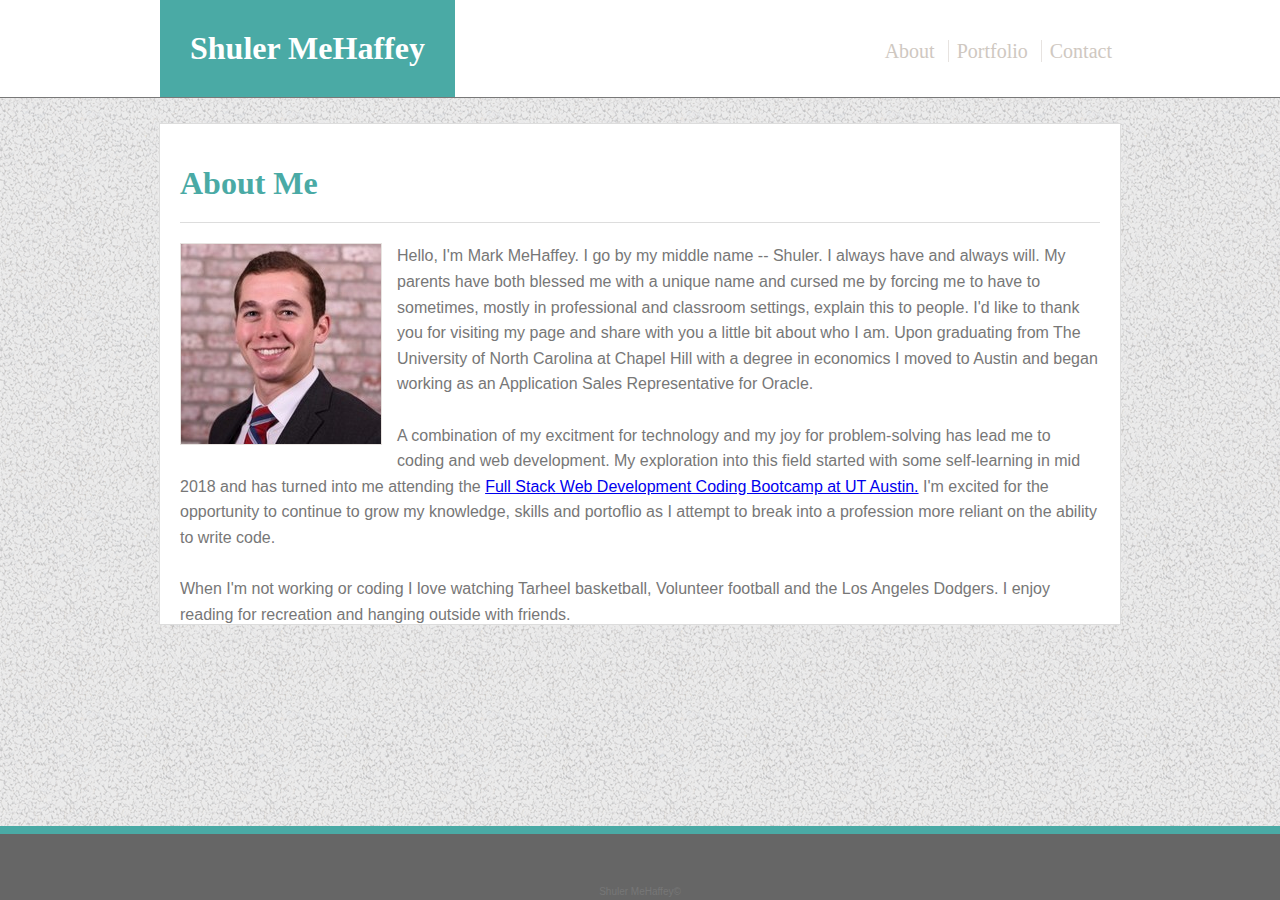
<file: index.html>
<!DOCTYPE html>
<html lang="en">
<head>
    <meta charset="UTF-8">
    <meta name="viewport" content="width=device-width, initial-scale=1.0">
    <meta http-equiv="X-UA-Compatible" content="ie=edge">

    <link rel="stylesheet" href="assets/css/style.css">

    <title> About Me </title>

</head>

<body>

    <!-- Header streteches across the top.
         Header containes H1 name and nav bar
    
    -->
    <header>

        <div class="navwrapper">
    
            <h1> Shuler MeHaffey </h1>

                <nav class="directory">
                    <a href="index.html" class="about"> About </a>
                    <a href="portfolio.html" class="portfolio"> Portfolio </a>
                    <a href="contact.html" class="contact"> Contact </a>
                </nav>
        </div>

    </header>

    <Section class="block">
        
        <div class="inside-block">

            <h1 class="about-me"> About Me </h1>

            <div class="pic">
            
                <img src="assets/images/LinkedinPic.jpg" alt="Shuler MeHaffey" id="linkedin">
            
            </div>

                <p> 
                    Hello, I'm Mark MeHaffey. I go by my middle name -- Shuler.
                    I always have and always will. My parents have both blessed me with a unique name and 
                    cursed me by forcing me to have to sometimes, mostly in professional and classroom settings, 
                    explain this to people. 
                    I'd like to thank you for visiting my page 
                    and share with you a little bit about who I am. 
                    Upon graduating from The University of North Carolina at Chapel Hill 
                    with a degree in economics I moved to Austin and began working as an 
                    Application Sales Representative for Oracle. <br><br>

                    A combination of my excitment for technology and my joy for problem-solving 
                    has lead me to coding and web development. My exploration into this field started with some self-learning
                    in mid 2018 and has turned into me attending the <a href="https://techbootcamps.utexas.edu/coding/">
                    Full Stack Web Development Coding Bootcamp at UT Austin.</a> I'm excited for the opportunity to 
                    continue to grow my knowledge, skills and portoflio as I attempt to break into a profession more reliant on 
                    the ability to write code. <br><br>

                    When I'm not working or coding I love watching Tarheel basketball, Volunteer football
                    and the Los Angeles Dodgers. I enjoy reading for recreation and hanging outside with friends.

                </p>
            
        </div>

    </section>

    <section class="footer">

    

            <p class="copyright"> Shuler MeHaffey©</p>


    </section>
    
</body>

</html>
</file>
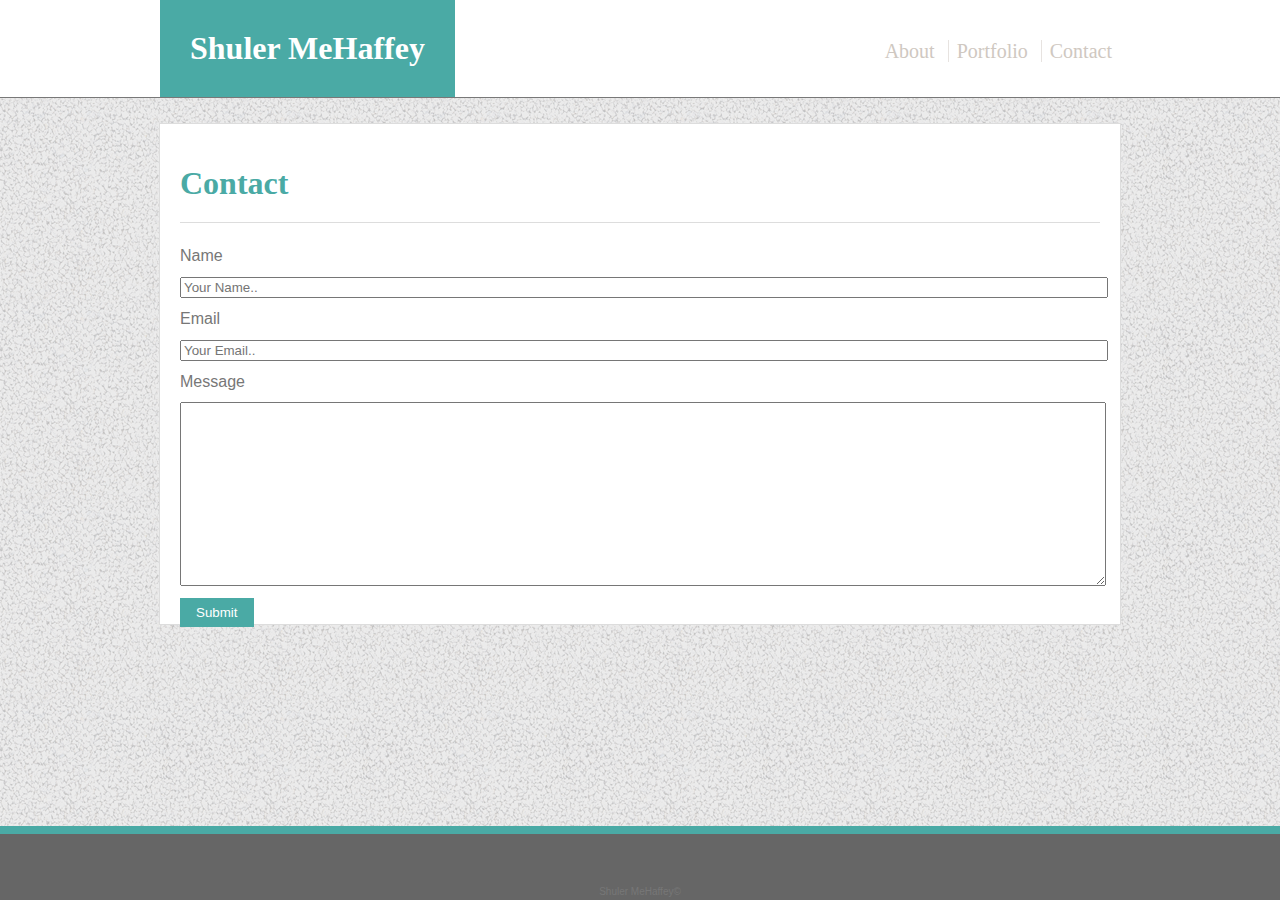
<file: contact.html>
<!DOCTYPE html>
<html lang="en">
<head>
    <meta charset="UTF-8">
    <meta name="viewport" content="width=device-width, initial-scale=1.0">
    <meta http-equiv="X-UA-Compatible" content="ie=edge">

    <link rel="stylesheet" href="assets/css/style.css">

    <title> Contact Page </title>

</head>

<body>

    <!-- Header streteches across the top.
         Header containes H1 name and nav bar
    
    -->
    <header>

        <div class="navwrapper">
    
            <h1> Shuler MeHaffey </h1>

                <nav class="directory">
                    <a href="index.html" class="about"> About </a>
                    <a href="portfolio.html" class="portfolio"> Portfolio </a>
                    <a href="contact.html" class="contact"> Contact </a>
                </nav>
        </div>

    </header>

    <Section class="blockc">
        
        <div class="inside-block">

            <h1 class="about-me"> Contact </h1>

        <form action="#">

            <label for="name"> Name </label>
            <input type="text" id="name" placeholder="Your Name..">

            <label for="email"> Email </label>
            <input type="text" id="email" placeholder="Your Email..">

            <label for="message"> Message </label>
            <textarea type="text" id="message"></textarea>

            <button> Submit </button>

        </form>

            
            
            
        </div>

    </section>

    <section class="footer">

    

            <p class="copyright"> Shuler MeHaffey©</p>


    </section>
    
</body>

</html>
</file>
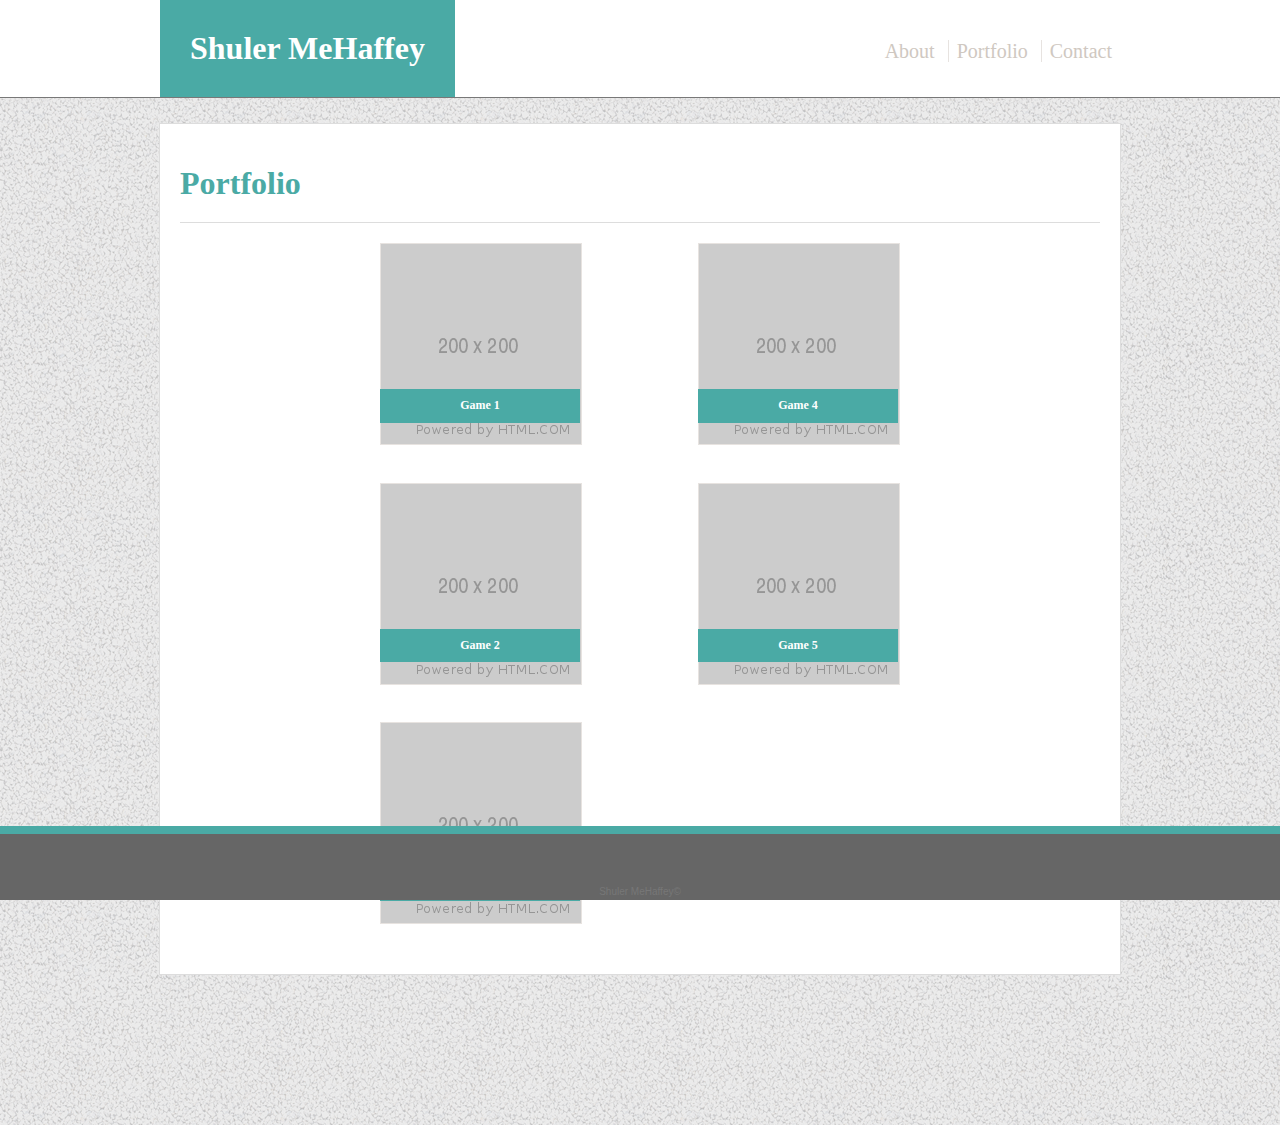
<file: portfolio.html>
<!DOCTYPE html>
<html lang="en">
<head>
    <meta charset="UTF-8">
    <meta name="viewport" content="width=device-width, initial-scale=1.0">
    <meta http-equiv="X-UA-Compatible" content="ie=edge">

    <link rel="stylesheet" href="assets/css/style.css">

    <title> Portfolio </title>

</head>

<body>

    <!-- Header streteches across the top.
         Header containes H1 name and nav bar
    
    -->
    <header>

        <div class="navwrapper">
    
            <h1> Shuler MeHaffey </h1>
                <nav class="directory">
                    <a href="index.html" class="about"> About </a>
                    <a href="portfolio.html" class="portfolio"> Portfolio </a>
                    <a href="contact.html" class="contact"> Contact </a>
                </nav>
        </div>
    </header>

        <Section class="blockp">
        
            <div class="inside-block">

                <h1 class="about-me"> Portfolio </h1>

                    <section class="portfolioL">

                        <div class="PP1">

                            <a href="#">
                                <img src="assets/images/placeholder.png" alt="Placeholder1">
                            </a> 

                            <section class="PP1B">
                                <h1> Game 1 </h1>
                            </section>
                        </div>

                        <div class="PP2">

                            <a href="#">
                                <img src="assets/images/placeholder.png" alt="Placeholder1">
                            </a>

                            <section class="PP1B">
                                    <h1> Game 2 </h1>
                                </section>
                        </div>
                
                        <div class="PP3">

                            <a href="#">
                                <img src="assets/images/placeholder.png" alt="Placeholder1">
                            </a>

                            <section class="PP1B">
                                    <h1> Game 3 </h1>
                                </section>
                        </div>
                
                    </section>

                    <section class="portfolioR">

                        <div class="PP4">

                            <a href="#">
                                <img src="assets/images/placeholder.png" alt="Placeholder1">
                            </a>

                            <section class="PP1B">
                                <h1> Game 4 </h1>
                            </section>
                        </div>

                        <div class="PP5">

                            <a href="#">
                                <img src="assets/images/placeholder.png" alt="Placeholder1">
                            </a>

                            <section class="PP1B">
                                <h1> Game 5 </h1>
                            </section>
                        </div>
                    </section>
                </div>
            </section>

        <section class="footer">
            <p class="copyright"> Shuler MeHaffey©</p>
        </section>
    </body>
</html>
</file>
<file: assets/css/style.css>
body {
    background-image: url('../images/gravel.png');
    margin: 0 auto;
}

header {
    background-color: #ffffff;
    width: 100%;
    border-bottom: 1px outset #ccc;
}

header h1 {
    background-color: #4aaaa5;
    display: inline-block;
    padding: 30px;
    font: 30px;
    margin: 0;
    color: #ffffff;
    font-family: Georgia, Times, 'Times New Roman', serif;
}

nav  {
    float: right;
    padding-top: 40px;
}

nav a {
    color: rgba(207, 200, 193, 1);
    text-decoration: none;
    text-align: center;
    padding-left: 8px;
    padding-right: 8px;
    font-size: 20px;

}

.portfolio {
    border-left: 1px ridge rgba(207, 200, 193, .5);
    border-right: 1px ridge rgba(207, 200, 193, .5);
}

.navwrapper {
    width: 960px;
    margin: 0 auto;
}

section.block {
    background-color: #ffffff;
    width: 960px;
    height: 500px;
    margin: 0 auto;
    margin-top: 25px;
    border: 1px solid #dddddd; 
}

.inside-block {
    padding: 20px;
}
.about-me {
    color: #4aaaa5;
    font-family: 'Georgia', Times, Times 'New Roman', serif;
    padding-bottom: 20px;
    margin-bottom: 20px;
    border-bottom: 1px solid #dddddd;;
}

.pic {
    float: left;
    margin-right: 15px;
    margin-bottom: 8px;
}

img {
    border: 1px solid rgba(207, 200, 193, .5);
}

p {
    font-family: 'Arial', 'Helvetica Neue', Helvetica, sans-serif;
    color: #777777;
    line-height: 1.6;
}

.footer {
    position: fixed;
    width: 100%;
    bottom: 0;
    left: 0;
    background-color: #666666;
    Padding-top: 50px;
    border-top: 8px solid #4aaaa5;
}

p.copyright {
    text-align: center;
    width: 25%;
    margin: 0 auto;
    font-size: 10px;
}

section.blockp {
    background-color: #ffffff;
    width: 960px;
    height: 850px;
    margin: 0 auto;
    margin-top: 25px;
    border: 1px solid #dddddd; 
    margin-bottom: 150px;
}

section.blockc {
    background-color: #ffffff;
    width: 960px;
    height: 500px;
    margin: 0 auto;
    margin-top: 25px;
    margin-bottom: 200px;
    border: 1px solid #dddddd;
}

.portfolioL {
    float: left;
    margin-left: 200px;
}

.portfolioR {
    float: right;
    margin-right: 200px;
}

.PP1B {
    width: 200px;
    background-color: #4aaaa5;
    text-align: center;
    position: relative;
    bottom: 60px;
    padding-bottom: 1px;
    padding-top: 1px;
}

.PP1B h1 {
    color: white;
    font-family: 'Georgia', Times, Times 'New Roman', serif;
    font-size: 12px;
}

label {
    font-family: 'Arial', 'Helvetica Neue', Helvetica, sans-serif;
    color: #777777;
    line-height: 1.6;
}

#name, #email, #message {
    width: 100%;
}

#message {
    padding-bottom: 150px;
}

button {
    background-color: #4aaaa5;
    border: none;
    color: white;
    padding: 7px;
    width: 8%;
}

form input, textarea {
    margin: 8px 0 8px 0;
}

@media (max-width: 980px) {

    div.navwrapper{
        margin-left: 15px;
        margin-right: 15px;
    }
    section.block {
        width: 750px;
        position: absolute;
        left: 15px;
        height: 750px;
        margin-bottom: 100px;
    }

    section.blockp {
        width: 550px;
        position: absolute;
        left: 15px;
        height: 900px;
        margin-bottom: 100px;
    }

    section.blockc {
        width: 750px;
        position: absolute;
        left: 15px;
        height: 550px;
        margin-bottom: 100px;
    }

    .portfolioL {
        margin-left: 0px;
    }

    .portfolioR {
        margin-right: 0px;
    }

    nav.directory {
    position: absolute;
    right: 25px;
    top: 0;
    }
}

@media (max-width: 768px) {

    div.navwrapper{
        margin-left: 15px;
        margin-right: 15px;
    }
    section.block {
        width: 500px;
        position: absolute;
        left: 15px;
        height: 1000px;
        margin-bottom: 100px;
    }

    section.blockp {
        width: 500px;
        position: absolute;
        left: 15px;
        height: 900px;
        margin-bottom: 100px;
    }

    section.blockc {
        width: 500px;
        position: absolute;
        left: 15px;
        height: 550px;
        margin-bottom: 100px;
    }

    .portfolioL {
        margin-left: 0px;
    }

    .portfolioR {
        margin-right: 0px;
    }

    nav.directory {
    position: absolute;
    right: 25px;
    top: 0;
    }

    button {
        width: 56.8px;
    }
}

@media (max-width: 640px) {

    header h1 {
        width: 100%;
        position: static;
        left: 50px;
        padding-left: 10%;
    }

   header nav.directory {
        float: none;
        position: static;
        margin-left: 100px;
        padding: 20px;
        
    }

    section.block {
        width: 575px;
        position: absolute;
        left: 15px;
        height: 1200px;
        margin-bottom: 100px;
    }

    section.blockp {
        width: 500px;
        position: absolute;
        left: 15px;
        height: 1400px;
        margin-bottom: 100px;
    }

    .pic {
        float: none;
        position: static;
        width: 100%;
    }

    #linkedin {
        width: 100%;
    }

    section.blockc {
        width: 575px;
        position: absolute;
        left: 15px;
        height: 550px;
        margin-bottom: 100px;
    }

    .portfolioL {
        float: none;
        margin-left: 100px;
    }

    .portfolioR {
        float: none;
        margin-left: 100px;

    }

    button {
        width: 56.8px;
    }
}
</file>
